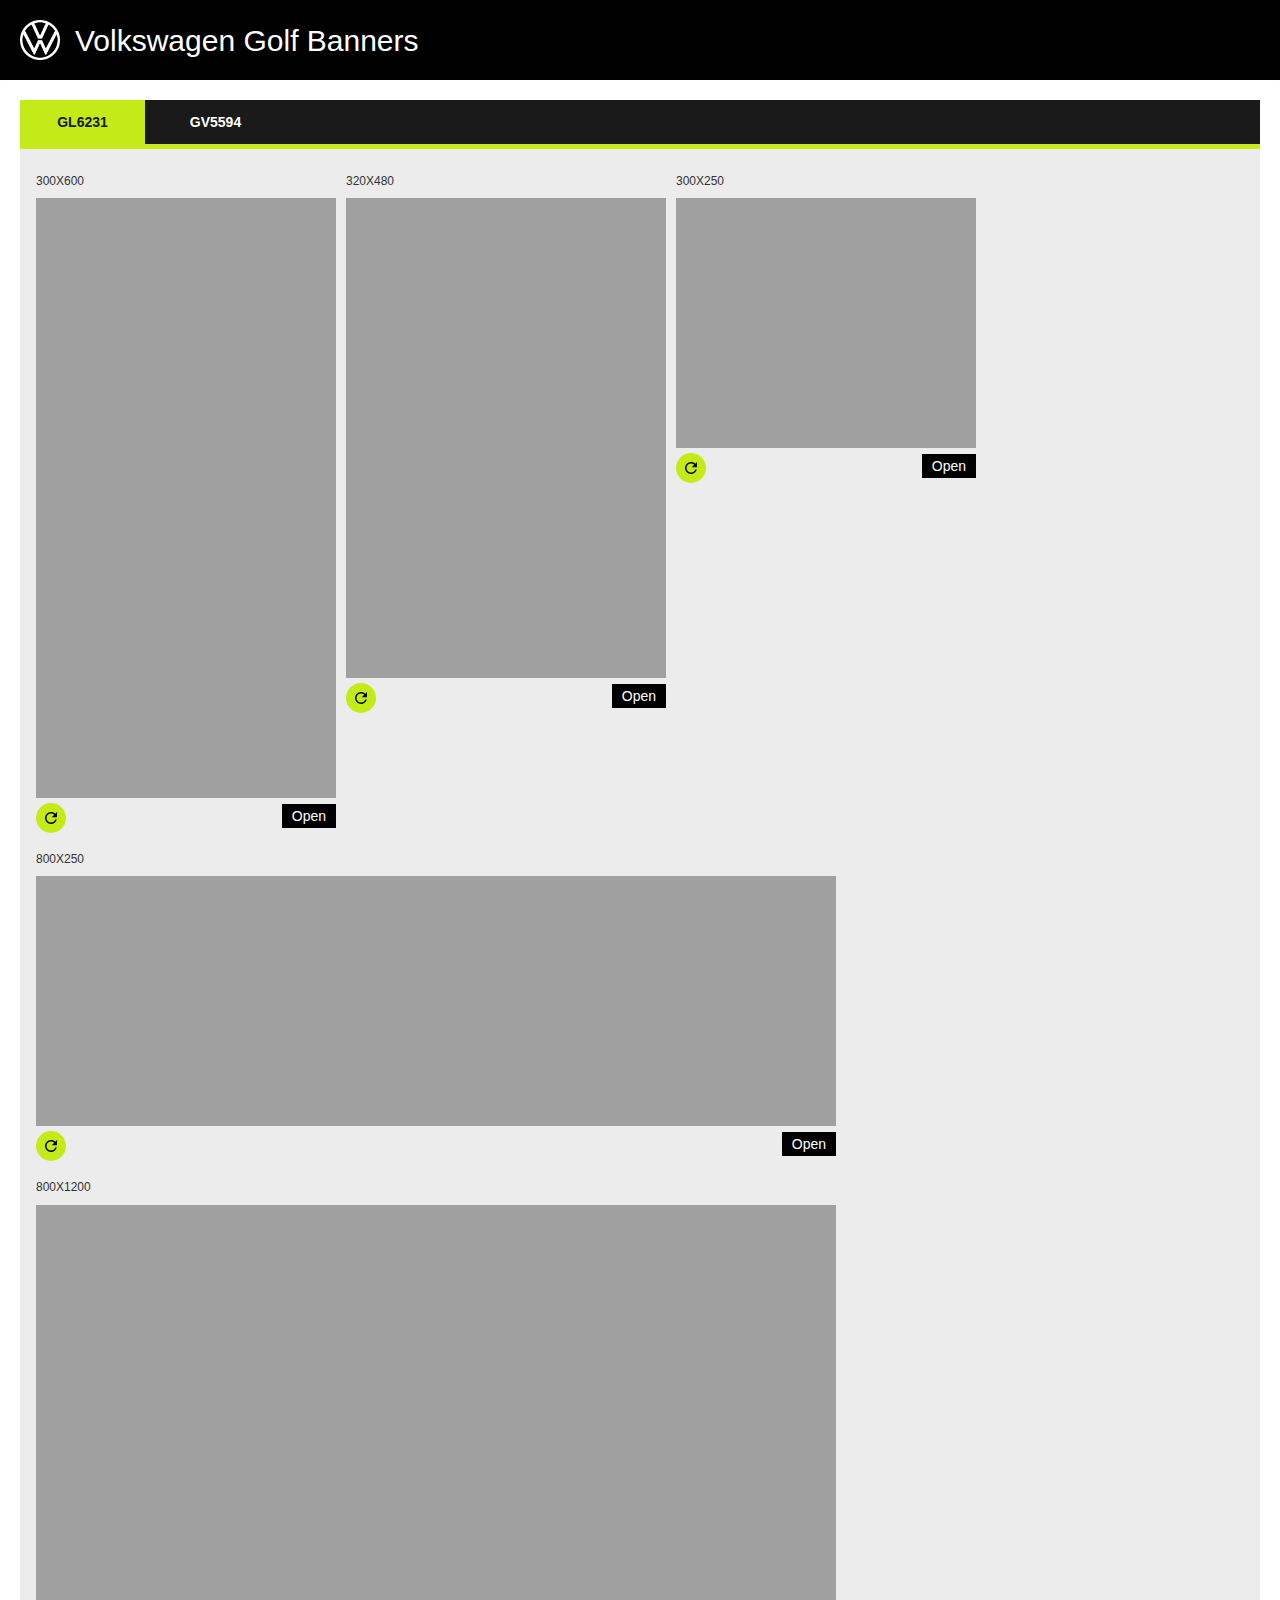
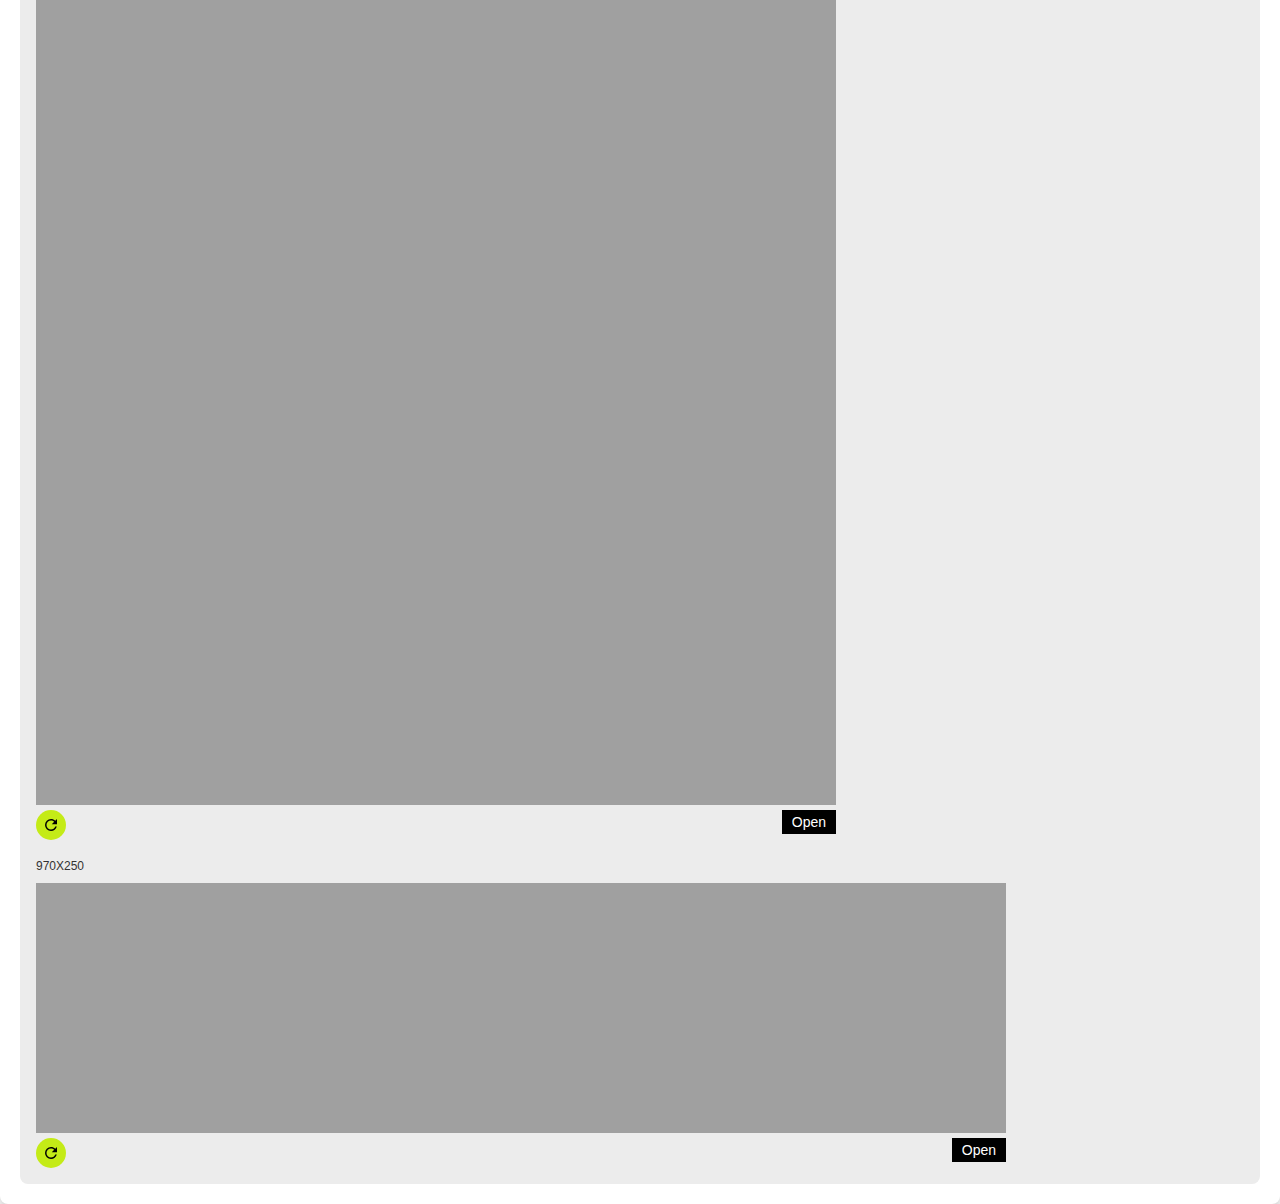
<file: 03)InProgress/index.html>
<!DOCTYPE html>
<html lang="en">

<head>
    <title>Volkswagen Golf</title>
    <meta charset="UTF-8">
    <meta name="viewport" content="width=device-width, initial-scale=1.0">
    <link rel="stylesheet" href="https://maxcdn.bootstrapcdn.com/bootstrap/3.4.1/css/bootstrap.min.css">
    <style>
        html,
        body {
            font-family: Arial, Helvetica, sans-serif;
            margin: 0px;
            padding: 0px;
        }

        h1,
        h2,
        h3,
        h4 {
            margin: 0px;
        }

        .header {
            background-color: #000;
            color: #fff;
            margin: 0px;
            margin-bottom: 0px;
            padding: 20px;
            display: flex;
            align-items: center;
            gap: 15px;
        }


        .maincontainer {
            background-color: #ffffff;
            width: 100%;
            padding: 20px;
            border-radius: 8px;
            box-shadow: 0px 10px 15px -3px rgba(0, 0, 0, 0.3);
        }

        .tab-buttons {
            display: flex;
            gap: 8px;
            background-color: #1a1a1a;
            color: #f0f8ff;
            border-bottom: 5px solid #c4eb17;
            /* border-radius: 10px 10px 0px 0px; */
            overflow: hidden;
            position: sticky;
            top: 0;
            z-index: 10;
        }

        .tab-btn {
            width: auto;
            min-width: 125px;
            border: none;
            color: #ffffff;
            /* border-radius: 10px 10px 0px 0px; */
            font-weight: 600;
            padding: 12px;
            cursor: pointer;
            background-color: transparent;
            transition: all 0.3s ease;
        }

        .tab-btn:hover {
            color: #c4eb17;
        }

        .tab-btn.active {
            background-color: #c4eb17;
            color: #1a1a1a
        }

        .content {
            display: none;
            gap: 14px;
            background-color: #ececec;
            border-radius: 0px 0px 8px 8px;
            padding: 16px;
        }

        .content.show {
            display: flex;
        }

        .btn_wrpr {
            display: flex;
            justify-content: space-between;
            align-items: center;
        }

        .re_btn {
            background-color: #c4eb17;
            margin: 5px auto 0 0;
            width: 30px;
            height: 30px;
            display: flex;
            justify-content: center;
            align-items: center;
            border-radius: 15px;
            border: none;
            transform: rotate(0deg);
            transition: all 0s ease;
        }

        .re_btn:hover {
            transition: all 0.5s ease;
            transform: rotate(360deg);
        }

        .view_btn {
            text-decoration: none;
            background-color: #000;
            color: white;
            border: none;
            padding: 2px 10px;
            transition: all 0.5s ease;
        }

        .view_btn:hover {
            color: #c4eb17;
        }
    </style>
</head>

<body>
    <h2 class="header">
        <img width="40" src="logo.png" alt="">
        Volkswagen Golf Banners
    </h2>
    <div class="maincontainer">
        <div class="tab-buttons">
            <button class="tab-btn active" content-id="GL6231"> GL6231 </button>
            <button class="tab-btn" content-id="GV5594"> GV5594 </button>
        </div>
        <div class="tab-contents">
            <div class="content show" id="GL6231">
                <div style="display: flex; flex-wrap: wrap; gap: 10px;">

                    <div style="display: flex;flex-direction: column;">
                        <h6>300X600</h6>
                        <iframe src="GL6231/300x600/index.html" width="300px"
                            height="600px" frameborder="0"></iframe>
                        <div class="btn_wrpr">
                            <button class="re_btn" onclick="reloadFrame(event)"> <img src="refresh.svg"></button>
                            <button class="view_btn" onclick="onView(event)">Open</button>
                        </div>
                    </div>

                    <div style="display: flex;flex-direction: column;">
                        <h6>320X480</h6>
                        <iframe src="GL6231/320x480/index.html" width="320px"
                            height="480px" frameborder="0"></iframe>
                        <div class="btn_wrpr">
                            <button class="re_btn" onclick="reloadFrame(event)"> <img src="refresh.svg"></button>
                            <button class="view_btn" onclick="onView(event)">Open</button>
                        </div>
                    </div>
                    
                    <div style="display: flex;flex-direction: column;">
                        <h6>300X250</h6>
                        <iframe src="GL6231/300x250/index.html" width="300px"
                            height="250px" frameborder="0"></iframe>
                        <div class="btn_wrpr">
                            <button class="re_btn" onclick="reloadFrame(event)"> <img src="refresh.svg"></button>
                            <button class="view_btn" onclick="onView(event)">Open</button>
                        </div>
                    </div>
                    <div style="display: flex;flex-direction: column;">
                        <h6>800X250</h6>
                        <iframe src="GL6231/800x250/index.html" width="800px"
                            height="250px" frameborder="0"></iframe>
                        <div class="btn_wrpr">
                            <button class="re_btn" onclick="reloadFrame(event)"> <img src="refresh.svg"></button>
                            <button class="view_btn" onclick="onView(event)">Open</button>
                        </div>
                    </div>
                    <div style="display: flex;flex-direction: column;">
                        <h6>800X1200</h6>
                        <iframe src="GL6231/800x1200/index.html" width="800px"
                            height="1200px" frameborder="0"></iframe>
                        <div class="btn_wrpr">
                            <button class="re_btn" onclick="reloadFrame(event)"> <img src="refresh.svg"></button>
                            <button class="view_btn" onclick="onView(event)">Open</button>
                        </div>
                    </div>
                    <div style="display: flex;flex-direction: column;">
                        <h6>970X250</h6>
                        <iframe src="GL6231/970x250/index.html" width="970px"
                            height="250px" frameborder="0"></iframe>
                        <div class="btn_wrpr">
                            <button class="re_btn" onclick="reloadFrame(event)"> <img src="refresh.svg"></button>
                            <button class="view_btn" onclick="onView(event)">Open</button>
                        </div>
                    </div>
                </div>
            </div>

            <div class="content" id="GV5594">
                <div style="display: flex; flex-wrap: wrap; gap: 10px;">

                    <div style="display: flex;flex-direction: column;">
                        <h6>300X600</h6>
                        <iframe src="GV5594/300x600/index.html" width="300px"
                            height="600px" frameborder="0"></iframe>
                        <div class="btn_wrpr">
                            <button class="re_btn" onclick="reloadFrame(event)"> <img src="refresh.svg"></button>
                            <button class="view_btn" onclick="onView(event)">Open</button>
                        </div>
                    </div>

                    <div style="display: flex;flex-direction: column;">
                        <h6>320X480</h6>
                        <iframe src="GV5594/320x480/index.html" width="320px"
                            height="480px" frameborder="0"></iframe>
                        <div class="btn_wrpr">
                            <button class="re_btn" onclick="reloadFrame(event)"> <img src="refresh.svg"></button>
                            <button class="view_btn" onclick="onView(event)">Open</button>
                        </div>
                    </div>
                    
                    <div style="display: flex;flex-direction: column;">
                        <h6>300X250</h6>
                        <iframe src="GV5594/300x250/index.html" width="300px"
                            height="250px" frameborder="0"></iframe>
                        <div class="btn_wrpr">
                            <button class="re_btn" onclick="reloadFrame(event)"> <img src="refresh.svg"></button>
                            <button class="view_btn" onclick="onView(event)">Open</button>
                        </div>
                    </div>
                    <div style="display: flex;flex-direction: column;">
                        <h6>800X250</h6>
                        <iframe src="GV5594/800x250/index.html" width="800px"
                            height="250px" frameborder="0"></iframe>
                        <div class="btn_wrpr">
                            <button class="re_btn" onclick="reloadFrame(event)"> <img src="refresh.svg"></button>
                            <button class="view_btn" onclick="onView(event)">Open</button>
                        </div>
                    </div>
                    <div style="display: flex;flex-direction: column;">
                        <h6>800X1200</h6>
                        <iframe src="GV5594/800x1200/index.html" width="800px"
                            height="1200px" frameborder="0"></iframe>
                        <div class="btn_wrpr">
                            <button class="re_btn" onclick="reloadFrame(event)"> <img src="refresh.svg"></button>
                            <button class="view_btn" onclick="onView(event)">Open</button>
                        </div>
                    </div>
                    <div style="display: flex;flex-direction: column;">
                        <h6>970X250</h6>
                        <iframe src="GV5594/970x250/index.html" width="970px"
                            height="250px" frameborder="0"></iframe>
                        <div class="btn_wrpr">
                            <button class="re_btn" onclick="reloadFrame(event)"> <img src="refresh.svg"></button>
                            <button class="view_btn" onclick="onView(event)">Open</button>
                        </div>
                    </div>
                </div>
            </div>
        </div>
    </div>
</body>

<script>
    const tabButtons = document.querySelectorAll('.tab-btn')

    tabButtons.forEach((tab) => {
        tab.addEventListener('click', () => tabClicked(tab))
    })

    function tabClicked(tab) {

        tabButtons.forEach(tab => {
            tab.classList.remove('active')
        })
        tab.classList.add('active')

        const contents = document.querySelectorAll('.content')


        contents.forEach((content) => {
            content.classList.remove('show')
        })

        const contentId = tab.getAttribute('content-id')
        const contentSelected = document.getElementById(contentId)
        const iframe = contentSelected.querySelectorAll('iframe')
        iframe.forEach(item => {
            item.src = item.src
        })
        contentSelected.classList.add('show')
        //console.log(contentId)
    }
    function reloadFrame(e) {
        var iframe = e.currentTarget.parentNode.parentNode.children[1]
        iframe.src = iframe.src
    }
    function onView(e) {
        var iframe = e.currentTarget.parentNode.parentNode.children[1]
        window.open(iframe.src, "_blank");
    }
</script>

</html>
</file>
